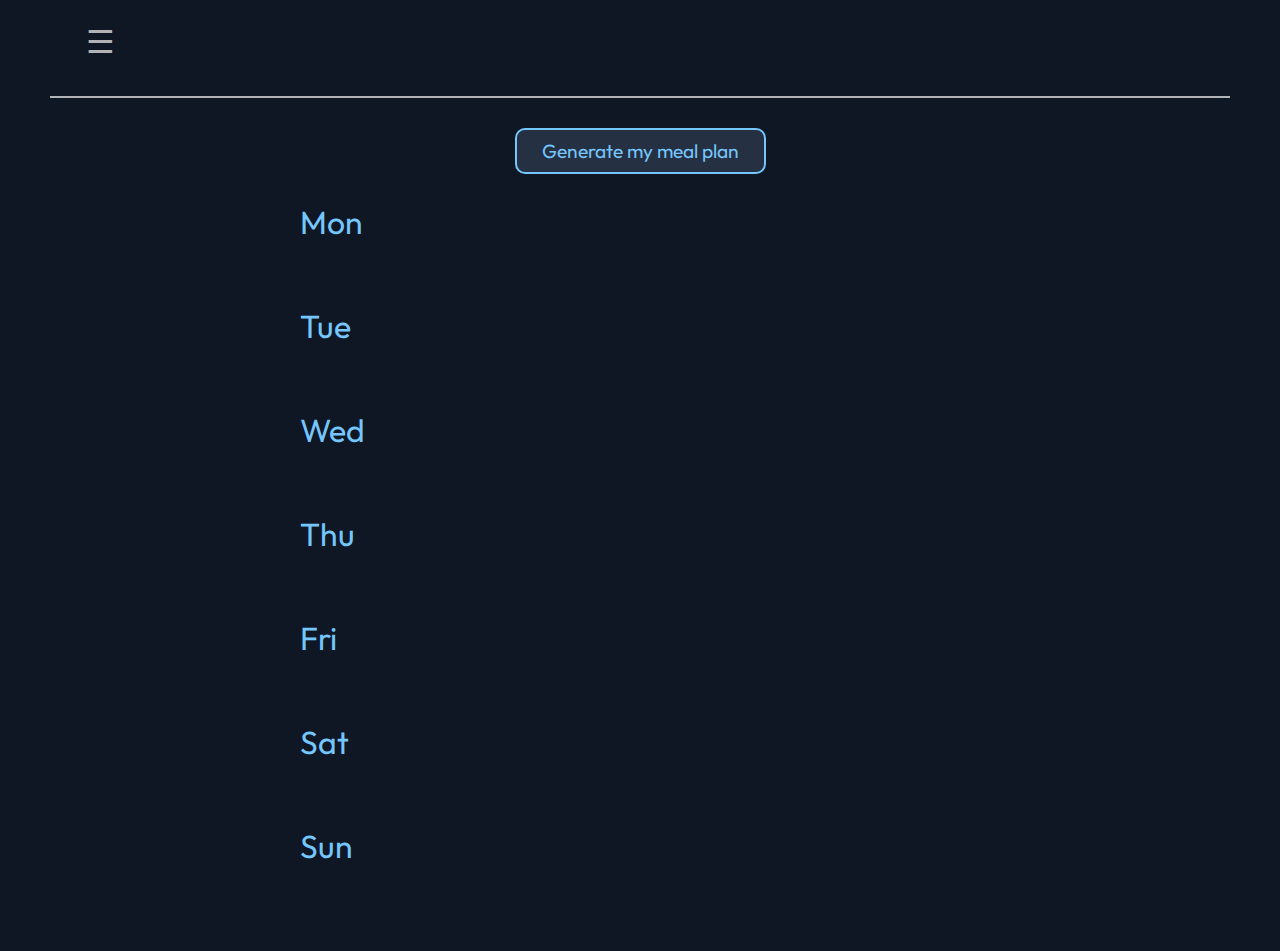
<file: index.html>
<!DOCTYPE html>
<html lang="en">
  <head>
    <meta charset="UTF-8">
    <meta name="viewport" content="width=device-width, initial-scale=1.0">
    <meta http-equiv="X-UA-Compatible" content="ie=edge">
    <title>Dinner Ideas Randomiser</title>
    
    <link rel="preconnect" href="https://fonts.googleapis.com">
    <link rel="preconnect" href="https://fonts.gstatic.com" crossorigin>
    <link href="https://fonts.googleapis.com/css2?family=Hind+Siliguri:wght@300;400;500;600;700&family=Libre+Franklin:ital,wght@0,100..900;1,100..900&family=Montserrat:ital,wght@0,100..900;1,100..900&family=Outfit:wght@100..900&display=swap" rel="stylesheet">

    <link rel="stylesheet" href="styles.css">
    <script src = "https://releases.jquery.com/git/jquery-git.min.js"></script>
  </head>

  <div id="mySidebar">
    <a href="javascript:void(0)" class="closebtn" onclick="closeNav()">&times;</a>
    <div id="sidebar-links">
      <a href="index.html">Start</a>
      <a href="meal_manager.html">Manage Meals</a>
      <a href="about.html">About</a>
    </div>
  </div>

  <header>
    <h1 class="unselectable" id="index-page-title">What's for Dinner?</h1>
    <div id="navbar">
      <button id="hamburger" onclick="openNav()">&#9776;</button>
    </div>
  </header>


<body id="body">

  <div id="generateBtnContainer">
  <button id="generateBtn">Generate my meal plan</button>
</div>

<div id="index-main-content">
  

    <table id="meals-table">
      <tr>
        <td class="dayOfWeek">Mon</td>
        <td>
          <div class="mealText" id="first-meal"></div>
          <div class="ingredientsText" id="first-ingredients"></div>
        </td>
      </tr>
      <tr>
        <td class="dayOfWeek">Tue</td>
        <td>
          <div class="mealText" id="second-meal"></div>
          <div class="ingredientsText" id="second-ingredients"></div>
        </td>
      </tr>
      <tr>
        <td class="dayOfWeek">Wed</td>
        <td>
          <div class="mealText" id="third-meal"></div>
          <div class="ingredientsText" id="third-ingredients"></div>
        </td>
      </tr>
      <tr>
        <td class="dayOfWeek">Thu</td>
        <td>
          <div class="mealText" id="fourth-meal"></div>
          <div class="ingredientsText" id="fourth-ingredients"></div>
        </td>
      </tr>
      <tr>
        <td class="dayOfWeek">Fri</td>
        <td>
          <div class="mealText" id="fifth-meal"></div>
          <div class="ingredientsText" id="fifth-ingredients"></div>
        </td>
      </tr>
      <tr>
        <td class="dayOfWeek">Sat</td>
        <td>
          <div class="mealText" id="sixth-meal"></div>
          <div class="ingredientsText" id="sixth-ingredients"></div>
        </td>
      </tr>
      <tr>
        <td class="dayOfWeek">Sun</td>
        <td>
          <div class="mealText" id="seventh-meal"></div>
          <div class="ingredientsText" id="seventh-ingredients"></div>
        </td>
      </tr>
    </table>

  <!-- <div id="shopping-list">
    <h2 id="shopping-list-title">Shopping List</h2>
  </div> -->

</div>
	<script src="index.js"></script>
  </body>
</html>
</file>
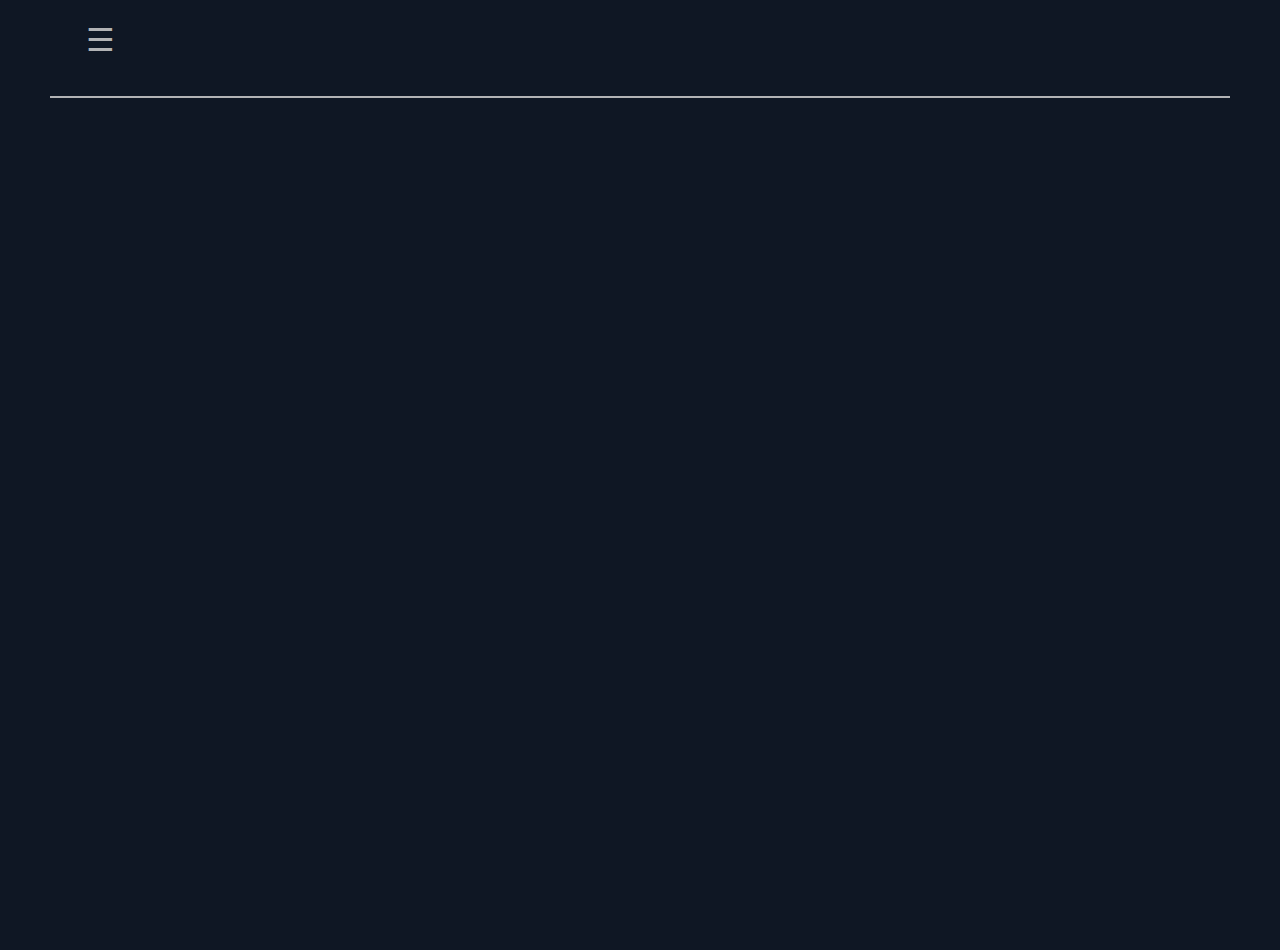
<file: about.html>
<!DOCTYPE html>
<html lang="en">
  <head>
    <meta charset="UTF-8">
    <meta name="viewport" content="width=device-width, initial-scale=1.0">
    <meta http-equiv="X-UA-Compatible" content="ie=edge">
    <title>Dinner Ideas Randomiser Manager</title>
    <link rel="stylesheet" href="https://cdnjs.cloudflare.com/ajax/libs/font-awesome/6.5.1/css/all.min.css"
        integrity="sha512-DTOQO9RWCH3ppGqcWaEA1BIZOC6xxalwEsw9c2QQeAIftl+Vegovlnee1c9QX4TctnWMn13TZye+giMm8e2LwA=="
        crossorigin="anonymous" referrerpolicy="no-referrer" />
    <link rel="preconnect" href="https://fonts.googleapis.com">
    <link rel="preconnect" href="https://fonts.gstatic.com" crossorigin>
    <link href="https://fonts.googleapis.com/css2?family=Inter:wght@100..900&family=Press+Start+2P&display=swap"
        rel="stylesheet">
    <link rel="stylesheet" href="styles.css">
    <link rel="stylesheet" href="about_style.css">
    <script src = "https://releases.jquery.com/git/jquery-git.min.js"></script>
  </head>

  <div id="mySidebar" class="sidebar">
    <a href="javascript:void(0)" class="closebtn" onclick="closeNav()">&times;</a>
    <div id="sidebar-links">
      <a href="index.html">Start</a>
      <a href="meal_manager.html">Manage Meals</a>
      <a href="about.html">About</a>
    </div>
    </div>

<header>
  <h1  class="unselectable" id="about-title">About</h1>
  <div id="navbar">
    <button id="hamburger" onclick="openNav()">&#9776;</button>
  </div>
</header>

<body>

<main>
<p class="main-text">This application is intended to make the weekly shop a wee bit easier by giving you meal ideas you may have forgotten about. Click a number on the homepage and you'll be presented with a corresponding number of meal ideas along with their ingredients.</p>

<p class="main-text">You can add, edit and delete meal ideas in the Meal Manager, accessible via the sidebar. Any changes you make will be automatically saved so that all your meals will be there next time you visit the site.</p>

<p class="main-text">As it currently stands, changes are saved to your browser's local storage. This means that clearing your browser's cookies and cache will delete all your changes. I intend to add a user login system or export and import functionality in the near future.</p>

</main>

</body>
<script src="about.js"></script>
</html>
</file>
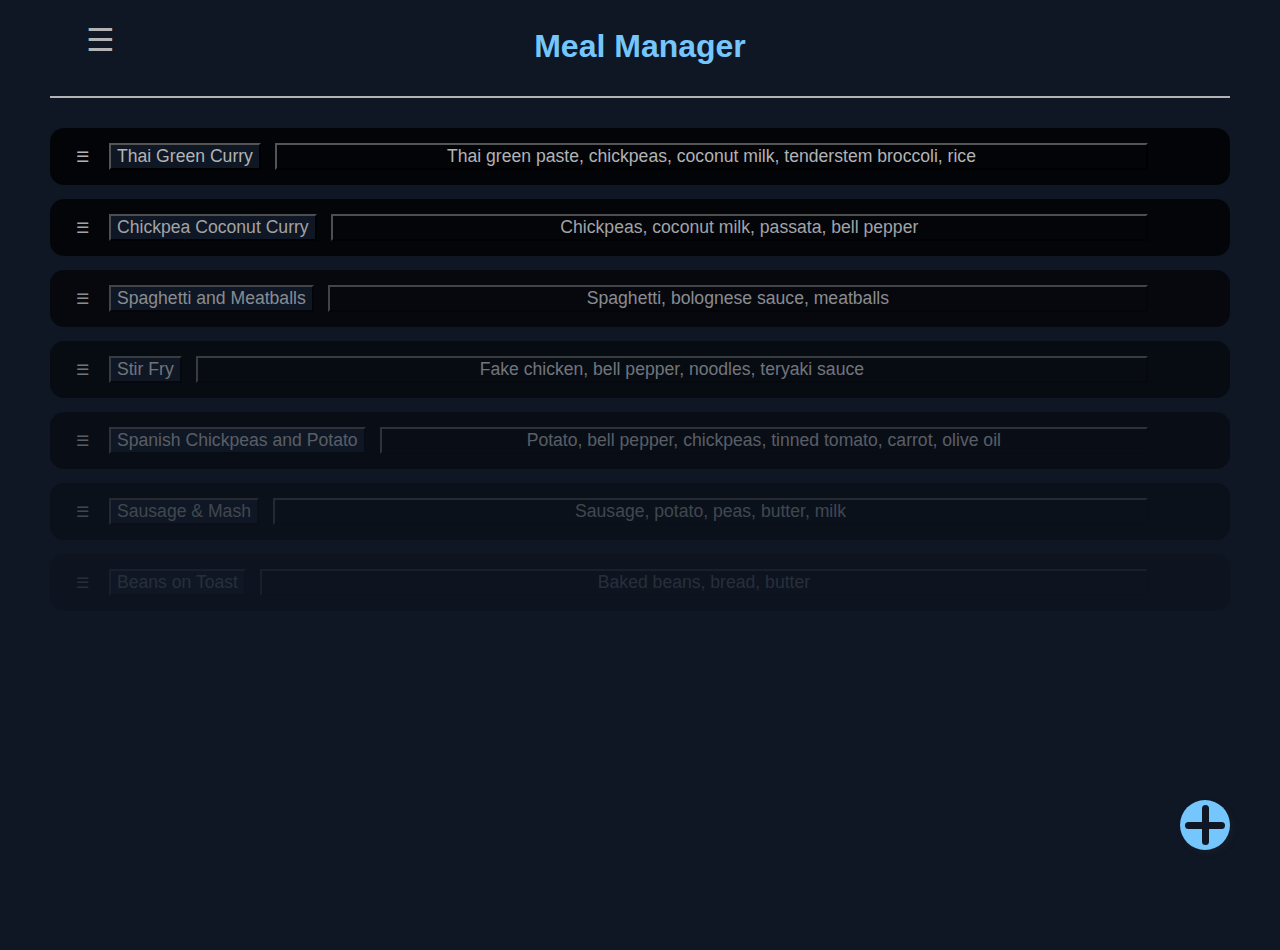
<file: meal_manager.html>
<!DOCTYPE html>
<html lang="en">
  <head>
    <meta charset="UTF-8">
    <meta name="viewport" content="width=device-width, initial-scale=1.0">
    <meta http-equiv="X-UA-Compatible" content="ie=edge">
    <title>Dinner Ideas Randomiser Manager</title>
    <link rel="stylesheet" href="https://cdnjs.cloudflare.com/ajax/libs/font-awesome/6.5.1/css/all.min.css"
        integrity="sha512-DTOQO9RWCH3ppGqcWaEA1BIZOC6xxalwEsw9c2QQeAIftl+Vegovlnee1c9QX4TctnWMn13TZye+giMm8e2LwA=="
        crossorigin="anonymous" referrerpolicy="no-referrer" />
    <link rel="preconnect" href="https://fonts.googleapis.com">
    <link rel="preconnect" href="https://fonts.gstatic.com" crossorigin>
    <link href="https://fonts.googleapis.com/css2?family=Inter:wght@100..900&family=Press+Start+2P&display=swap"
        rel="stylesheet">
    <link rel="stylesheet" href="styles.css">
    <script src = "https://releases.jquery.com/git/jquery-git.min.js"></script>
  </head>
  

  <div id="mySidebar" class="sidebar">
    <a href="javascript:void(0)" class="closebtn" onclick="closeNav()">&times;</a>
    <div id="sidebar-links">
      <a href="index.html">Start</a>
      <a href="meal_manager.html">Manage Meals</a>
      <a href="about.html">About</a>
    </div>
    </div>

<header>
  <h1 class="unselectable" id="meal-manager-title">Meal Manager</h1>
  <div id="navbar">
  <button id="hamburger" onclick="openNav()">&#9776;</button>
</div>
</header>

<body id="body">

<main>
  <div class="draggables-container">
    <div class="mealItem"></div>
    <p>Meal1</p>
        <div class="actionsContainer">
        <button id="editIcon"><i class="fa-solid fa-pen-to-square"></i></button>
        <button id="deleteIcon"><i class="fa-solid fa-trash"></i></button>
      </div>
  </div>
</main>

<div id="inputContainer">
  <div class="textInput">
    <div id="meal-input-title">Meal name</div>
    <input id="mealInput" placeholder="Beans on toast"/>
  </div>

  <div class="textInput">
    <div id="meal-input-ingredients">Ingredients</div>
    <input id="ingredientsInput" placeholder="Beans, bread, butter"/>

  </div>

  <div id="new-meal-btns">
    <button class="add-meal-btn" id="add-btn">Add</button>
  </div>
</div>

<div
  id="add-icon"
  class="rotate">
    <div id="open-meal-adder">
      <div id="vertical-strip"></div>
      <div id="horizontal-strip"></div>
    </div>
</div>

<script src="meal_manager.js"></script>

</body>
</html>
</file>
<file: styles.css>
:root {
    --main-color: #0f1724;
    --accent-color: #75c6fc;
    --offset: rgb(11, 13, 34);
    --menu: rgba(0, 0, 0, 0.778);
    --transparent: rgba(0, 0, 0, 0);
    --light-grey: #b2b3b5;
}

.unselectable {
    -webkit-touch-callout: none;
    -webkit-user-select: none;
    -khtml-user-select: none;
    -moz-user-select: none;
    -ms-user-select: none;
    user-select: none;
}

* {
    font-family: "Outfit", Arial;
    background-color: var(--main-color);
    color: var(--light-grey);
}

html {
    margin: 0;
    padding: 0;
    height: 100%;
    position: relative;
  }  

body {
    margin: 0;
    padding: 0px 50px 50px 50px;
    min-height: 100%;
}

header {
    display: flex;
    position: relative;
    justify-content: center;
    margin-bottom: 30px;
    border-bottom: 2px solid #b2b3b5;
    height: 6rem;
}

h1 {
    opacity: 0;
    margin-top: 27.5px;
    font-size: 2em;
    color: var(--accent-color);
    text-align: center;
    font-family: "Outfit", Arial;
}

#generateBtn {
    background-color: #253042;
    font-size: 1.2em;
    color: var(--accent-color);
    margin: auto 0;
    border: solid var(--accent-color) 2px;
    padding-inline: 25px;
    border-radius: 10px;
    line-height: 40px;
    height: auto;
    opacity: 1;
}

#generateBtn:hover {
    cursor: pointer;
}

#generateBtn:active {
    color: var(--light-grey);
    background-color: var(--accent-color);
}

#indexH2 {
    opacity: 0;
    color: rgb(214, 214, 214);
}

#navbar {
    position: absolute;
    transition: margin-left .5s;
    height: 100%;
    left: 15px;
    margin-left: 15px;
    padding-top: 30px;
    box-sizing: border-box;
  }

#hamburger {
    font-size: 2em;
    margin-top: -10px;
    cursor: pointer;
    color: #b2b3b5;
    border: none;
    background-color: var(--transparent);
}

#index-main-content {
    display: flex;
    flex-direction: row;
    justify-content: center;
    align-items: center;
    margin-inline: 100px;
}

#generateBtnContainer {
    display: flex;
    justify-content: center;
    margin-bottom: 25px;
}

#dragHandle {
    font-size: 15px;
    cursor: pointer;
    color: #b2b3b5;
    border: none;
    background-color: #75c6fc00;
    margin-left: -10px;
}

legend {
    letter-spacing: 0.15rem;
    text-align: center;
}
 
#inputSection {
    display: flex;
    flex-direction: column;
    margin-bottom: 2rem;
}

#meals-table {
    display: block;
    margin: auto;
    min-height: 30em;
    width: 70%;
    opacity: 1;
    margin-bottom: -30px;
}

td {
    display: block;
    padding-bottom: 12px;
}

tr {
    display: flex;
    flex-direction: column;
}

#meals-number {
    width: 170px;
    height: 40px;
    text-align: center;
    border: solid 1px #b2b3b5;
    padding: 10px;
}

footer {
    position: absolute;
    bottom: 0;
    margin-bottom: 50px;
}

legend {
    color: var(--accent-color);
}


.dayOfWeek {
    font-size: 2em;
    color: var(--accent-color);
    padding-right: 2em;
}

.mealText {
    color: var(--light-grey);
    font-weight: 700;
    padding-bottom: 8px;
    opacity: 0;
    font-size: 1.5em;
    letter-spacing: 2.5px;
}

.ingredientsText {
    padding-bottom: 30px;
    opacity: 0;
    font-size: 1.5em;
}

#shoppingList {
    margin-top: 20px;
    opacity: 0;
    font-size: 20px;
}

#char {
    margin-left: 10px;
}

#mySidebar {
    height: 100%;
    width: 0;
    position: absolute;
    z-index: 1;
    top: 0;
    bottom: 0;
    left: 0;
    background-color: var(--main-color);
    overflow-x: hidden; /* Disable horizontal scroll */
    transition: 0.3s;
    text-wrap: nowrap;
  }
  
  #mySidebar a{
    padding: 25px 8px 8px 32px;
    text-decoration: none;
    font-size: 25px;
    color: #818181;
    display: block;
    transition: 0.3s;
  }

  #sidebar-links {
    padding-top: 70px;
  }

  #mySidebar a:hover {
    color: #B2B3B5;
  }
  
  #mySidebar .closebtn {
    position: absolute;
    top: 0;
    right: 25px;
    font-size: 36px;
    margin-left: 50px;
  }


/* Meal Manager */

main {
    display: flex;
    display: none;
    flex-direction: column;
    /* gap: 14px; */
}

.mealItem {
    display: flex;
    align-items: center;
    margin-bottom: 14px;
    gap: 14px;
    padding: 15px 30px 15px 30px;
    border-radius: 14px;
    background: rgba(0, 0, 0, 0.793);
}

.meal-item-text {
    flex: 1;
    background: rgba(0, 0, 0, 0);
    font-size: 1.1em;
}

#meal-item-name {
    font-weight: 700;
}

.actionsContainer {
    display: flex;
    align-items: center;
    gap: 14px;
    background-color: var(--transparent);
}

.actionsContainer button {
    transition-duration: 200ms;
    border: none;
    background: transparent;
    cursor: pointer;
}

#inputContainer {
    position: fixed;
    margin: auto;
    left: 0;
    right: 0;
    bottom: 0;
    width: 100vw;
    display: flex;
    display: none;
    justify-content: center;
    padding-top: 10px;
    padding-bottom: 30px;
    background-color: var(--menu);
}

#meal-input-title, #meal-input-ingredients {
    background-color: var(--transparent);
    font-weight: 700;
    color: var(--accent-color);
    margin: 10px 0 15px 0;
    font-size: 1.5em;
}

.textInput {
    position: relative;
    display: grid;
    justify-content: center;
    background-color: var(--transparent);
}

.textInput > input {
    position: relative;
    margin: 0 auto;
    width: 50vw;
    max-height: 5px;
    padding: 20px;
    border-radius: 10px;
    font-size: 16px;
    margin-bottom: 15px;
    border: 2px solid var(--accent-color)
}

#new-meal-btns {
    background-color: var(--transparent);
    display: flex;
}

#add-btn {
    margin: 0 auto;
    margin-top: 10px;
    height: 40px;
    width: 30%;
    font-size: 14px;
    font-weight: 700;
    border-radius: 10px;
    border: 1px solid var(--accent-color);
    font-family:'Outfit', 'Arial';
    color: var(--main-color);
    background-color: var(--accent-color);
}

#add-btn:active {
    color: var(--accent-color);
    background-color: var(--main-color);
}


.fa-solid {
    background-color: var(--transparent);
    color: var(--light-grey);
    font-size: 1.1em;
}

.fa-pen-to-square:hover {
    color: var(--accent-color);
}

.fa-trash:hover {
    color: rgb(216, 53, 53);
}

#cross-btn {
    position: absolute;
    right: 75px;
    z-index: 1;
    cursor: pointer;
    top: 10px;
    font-size: 36px;
    text-decoration: none;
    background-color: var(--offset);
}

#add-icon {
    position: fixed;
    bottom: 50px;
    right: 50px;
    background-color: var(--transparent);
}

#add-icon:hover {
    cursor: pointer;
}

#add-icon:active {
    scale: 1.1;
}

#open-meal-adder {
    position: relative;
    height: 50px;
    width: 50px;
    border-radius: 50px;
    background-color: var(--accent-color);
    box-shadow: rgba(89, 89, 89, 0.071) 3px 3px 8px, rgba(89, 89, 89, 0.071) 3px 3px 8px;

    -webkit-transition: background-color 1000ms linear;
    -moz-transition: background-color 1000ms linear;
    -o-transition: background-color 1000ms linear;
    -ms-transition: background-color 1000ms linear;
    transition: background-color 1000ms linear;
}

#vertical-strip {
    position: absolute;
    height: 40px;
    width: 7px;
    margin-left: 21.5px;
    margin-top: 5px;
    border-radius: 5px;
    background-color: var(--main-color);
}

#horizontal-strip {
    position: absolute;
    height: 7px;
    width: 40px;
    margin-left: 5px;
    margin-top: 21.5px;
    border-radius: 5px;
    background-color: var(--main-color);
}

#dragHandle {
    cursor: pointer;
}

.draggable.dragging {
    opacity: 1;
}

.draggables-container {
    gap: 14px;
}

.draggables-container:last-child {
    margin-bottom: 0;
}

.rotate {
    transition: transform 0.3s ease-in;
}


#about-title {
    opacity: 0;
}


@media screen and (max-height: 450px) {
    .sidebar a {font-size: 18px;}

    h1 {
        font-size: 1.4em;
        height: auto;
        width: auto;
        line-height: 20px;
    }

    #hamburger {
        margin-left: -60px;
        margin-top: -12px;
    }
}

@media screen and (max-width: 750px) {
    header {
        height: 5rem;
    }
    
    h1 {
        font-size: 1.8em;
        height: auto;
        width: auto;
        line-height: 25px;
    }

    #hamburger {
        margin-left: -50px;
        margin-top: -14px;
    }

    #index-main-content {margin-inline: 10px;}
    
    .mealItem {display: block;}
    .mealItem button {float: right;}

    #add-icon {
        right: 30px;
        bottom: 50px;
    }

    #mealInput, #ingredientsInput {width: 20em;}

    .textInput > input {width: 75vw;}
}

@media screen and (min-width: 1600px) {
    .mealItem {margin-inline: 400px; }
}

@media screen and (min-width: 1400px) {
    #index-main-content {
        margin-inline: 5px;
    }
    
    #meals-table {
        display: table;
        margin: auto;
    }

    tr {
        display: table-row;
    }

    td {
        display: table-cell;
        vertical-align: top;
    }
}
</file>
<file: about_style.css>
.main-text {
    margin-inline: 500px;
    margin-bottom: 50px;
    line-height: 30px;
    font-size: 20px;
    text-align: justify;
}

@media screen and (max-width: 1700px) {
    .main-text {margin-inline: 300px; }
}

@media screen and (max-width: 1200px) {
    .main-text {margin-inline: 100px; }
}

@media screen and (max-width: 600px) {
    .main-text {margin-inline: 50px; }
}

@media screen and (max-width: 400px) {
    .main-text {margin-inline: 20px; }
}
</file>
